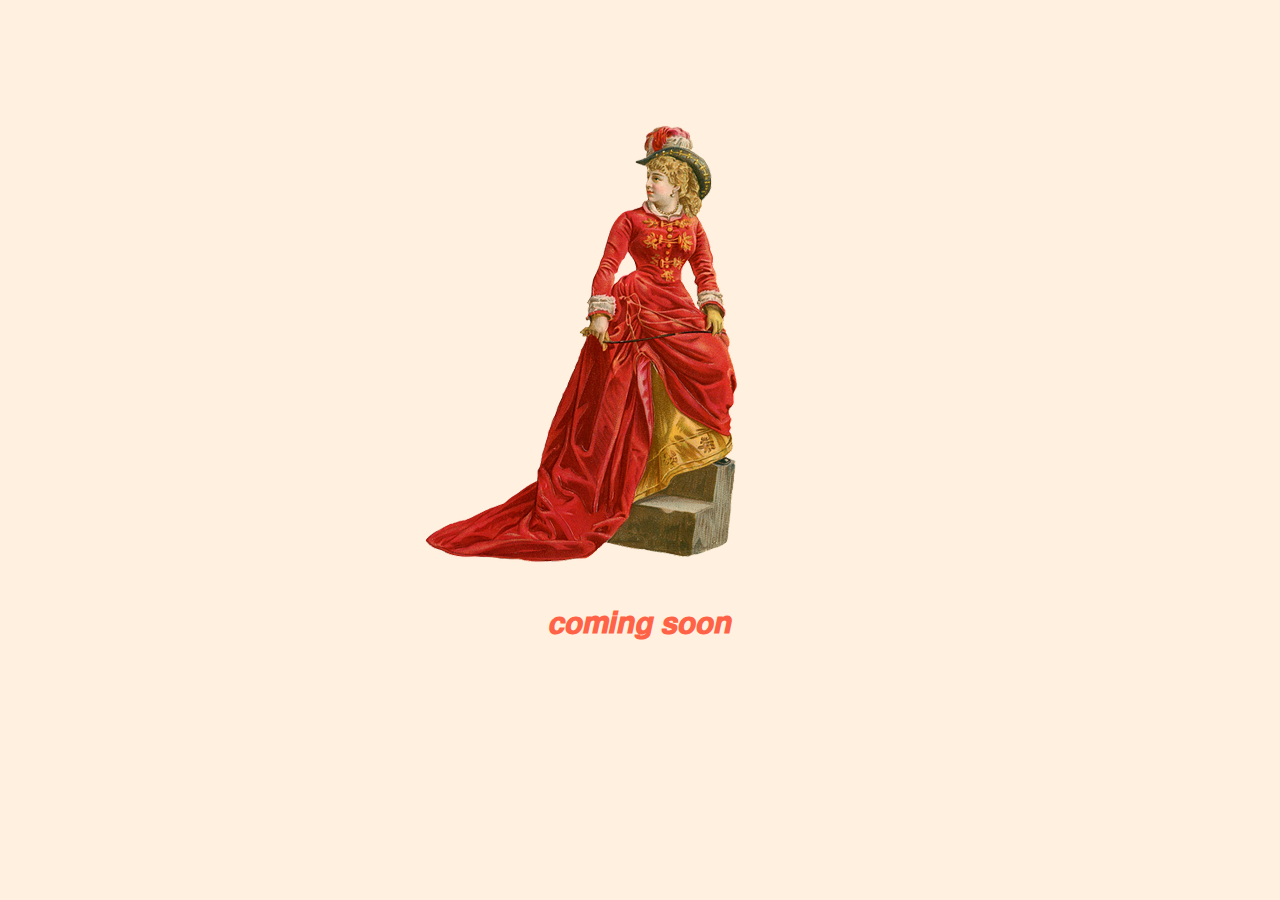
<file: fashion/index.html>
<html>
    <head>
    <meta charset="UTF-8">
    <meta http-equiv="X-UA-Compatible" content="IE=edge">
    <meta name="viewport" content="width=device-width, initial-scale=1.0">
    <meta http-equiv="Content-Type" content="text/html; charset=windows-874">
    <meta name="GENERATOR" content="Microsoft FrontPage 4.0">
    <meta name="ProgId" content="FrontPage.Editor.Document">
    <title>𝙛𝙖𝙨𝙝𝙞𝙤𝙣 𝙩𝙞𝙢𝙚 𝙢𝙖𝙘𝙝𝙞𝙣𝙚</title>
    <link rel="stylesheet" href="style.css">
    <link rel="shortcut icon" href="IMG_9228.PNG"/>
    <script language="JavaScript1.2">
    
    //configure shake degree (where larger # equals greater shake)
    
    var rector=3
    
    ///////DONE EDITTING///////////
    
    var stopit=0
    
    var a=1
    
    function init(which){
    
    stopit=0
    
    shake=which
    
    shake.style.left=0
    
    shake.style.top=0
    
    }
    
    function rattleimage(){
    
    if ((!document.all&&!document.getElementById)||stopit==1)
    
    return
    
    if (a==1){
    
    shake.style.top=parseInt(shake.style.top)+rector
    
    }
    
    else if (a==2){
    
    shake.style.left=parseInt(shake.style.left)+rector
    
    }
    
    else if (a==3){
    
    shake.style.top=parseInt(shake.style.top)-rector
    
    }
    
    else{
    
    shake.style.left=parseInt(shake.style.left)-rector
    
    }
    
    if (a<4)
    
    a++
    
    else
    
    a=1
    
    setTimeout("rattleimage()",50)
    
    }
    
    function stoprattle(which){
    
    stopit=1
    
    which.style.left=0
    
    which.style.top=0
    
    }
    
    </script>
    </head>
    <body>
        <img src="1.png" class="shakeimage" onMouseover="init(this);rattleimage()" onMouseout="stoprattle(this)"><br><br>
        <h1>𝙘𝙤𝙢𝙞𝙣𝙜 𝙨𝙤𝙤𝙣</h1>
    </body>
</html>
</file>
<file: fashion/style.css>
body{
    background-color: #FFF0DF;
    text-align: center;
}
.shakeimage{    
    position:relative 
}
h1{
    color: tomato;
}
</file>
